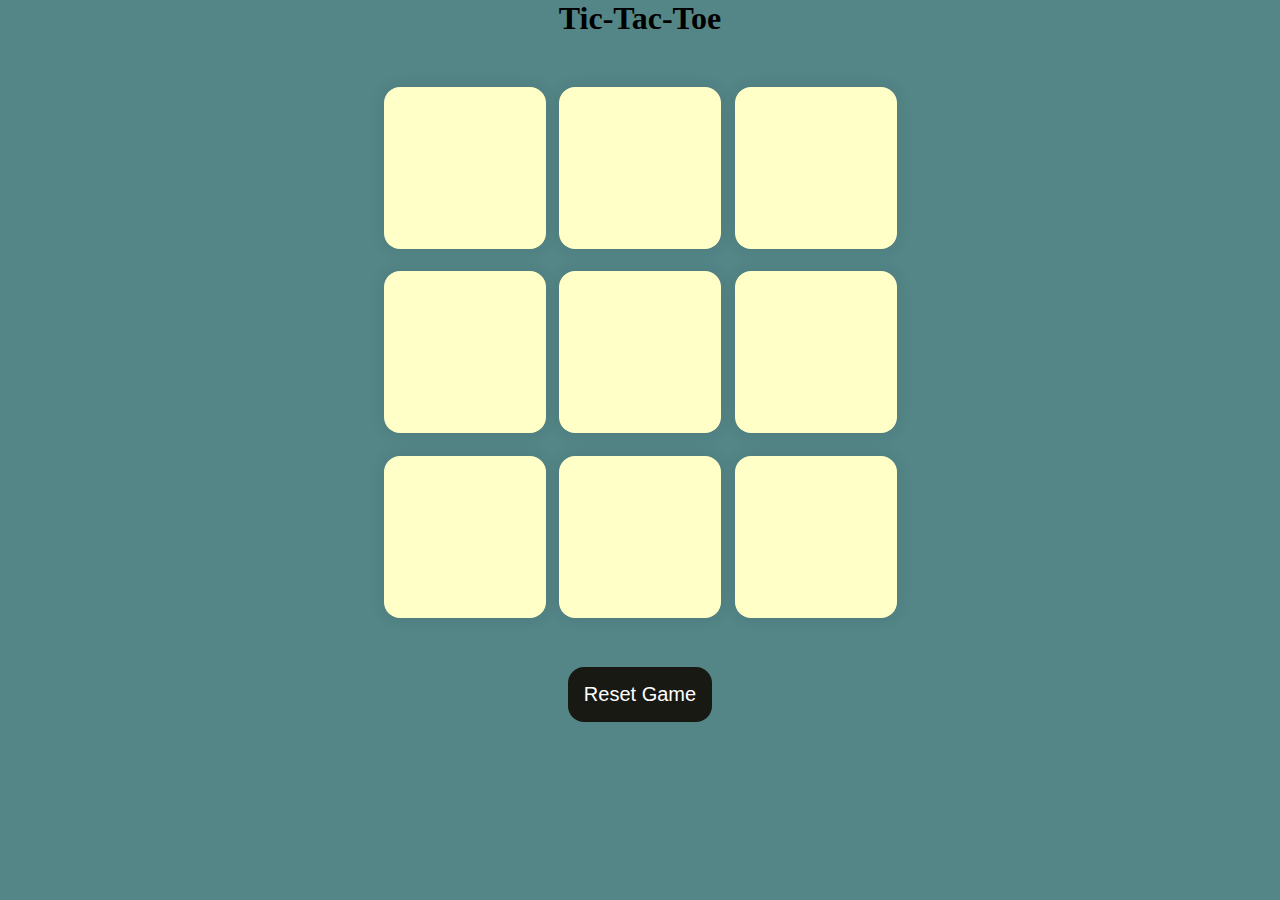
<file: index10.html>
<!DOCTYPE html>
<html lang="en">
<head>
    <meta charset="UTF-8">
    <meta name="viewport" content="width=device-width, initial-scale=1.0">
    <title>Tic-Tac-Toe</title>
    <link rel="stylesheet" href="tic tac toe.css">
</head>
<body>
    <div class="msg-container hide">
        <p id="msg">Winner</p>
        <button id="new-btn">New Game</button>
    </div>
    <main>
    <h1>Tic-Tac-Toe</h1>
    <div class="container">
    <div class="game">
        <button class="box"></button>
        <button class="box"></button>
        <button class="box"></button>
        <button class="box"></button>
        <button class="box"></button>
        <button class="box"></button>
        <button class="box"></button>
        <button class="box"></button>
        <button class="box"></button>
    </div>
</div>
   <button id="reset-btn">Reset Game</button>
    <script src="tic tac toe.js"></script>
</main>
</body>
</html>
</file>
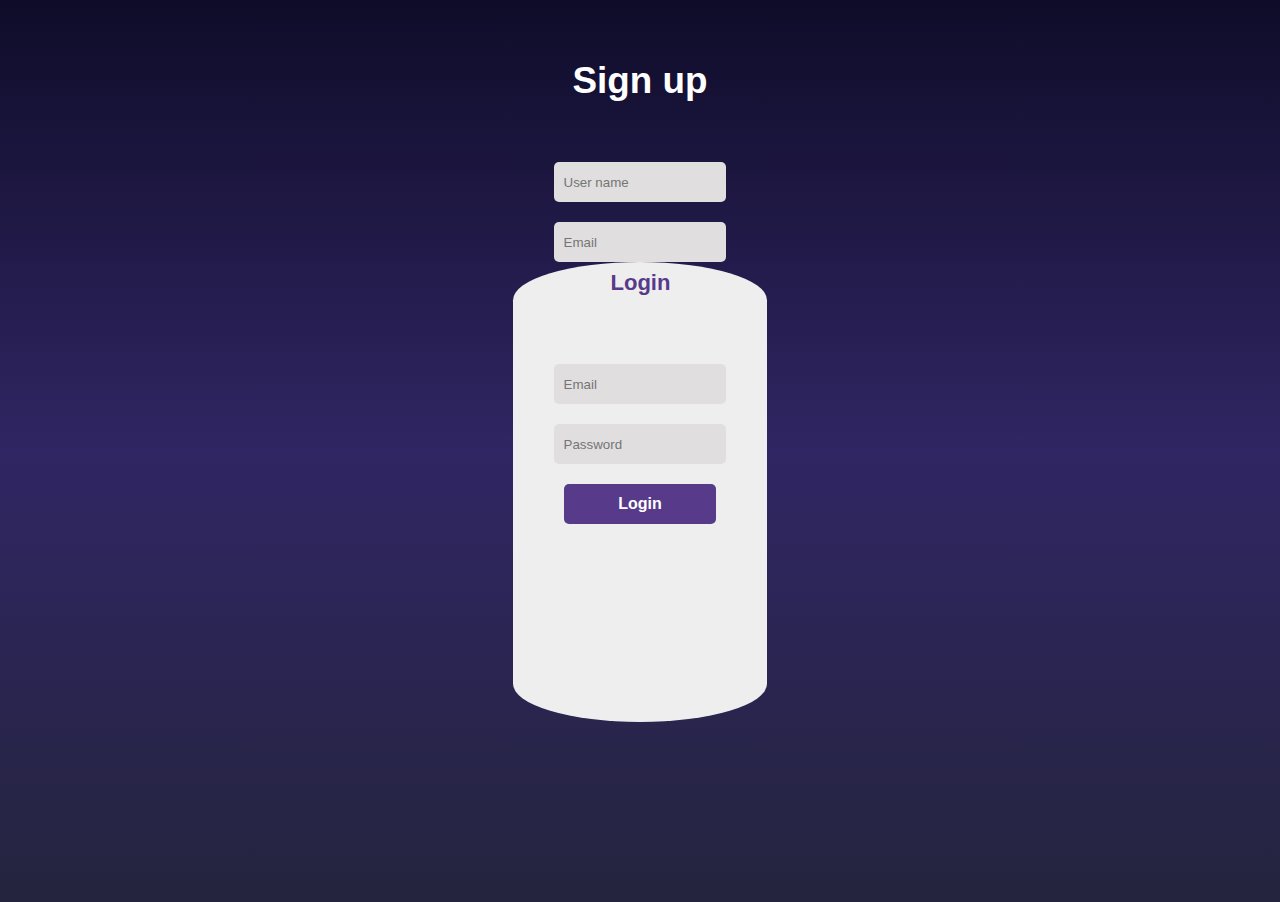
<file: Loginpage.html>
<!DOCTYPE html>
<html lang="en">
<head>
    <meta charset="UTF-8">
    <meta name="viewport" content="width=device-width, initial-scale=1.0">
    <title>Login Page</title>
    <link rel="stylesheet" href="Loginpage.css">
    <body>
    <class="main">
    <input type="checkbox" id="chk" aria-hidden="true">
    <div class="signup">
    <form>
    <label for="chk" aria-hidden="true">Sign up</label>
    <input type="text" name="txt" placeholder="User name" required="">
    <input type="email" name="email" placeholder="Email" required=""> 
    <input type="Password" name="pswd" placeholder="Password" required="">
    <button>Sign up</button>
    </form>
    </div>
    <div class="login">
    <form>
    <label for="chk" aria-hidden="true">Login</label>
    <input type="email" name="email" placeholder="Email" required="">
    <input type="Password" name="pswd" placeholder="Password" required="">
    <button>Login</button>
    </form>
    </div>
</head>
</body>
</html>
</file>
<file: tic tac toe.css>
*{
    margin: 0;
    padding: 0;
}
body{
    background-color: #548687;
    text-align: center;
}
.container {
    height: 70vh;
    display: flex;
    justify-content: center;
    align-items: center;

}
.game{
    height: 60vmin;
    width: 60vmin;
    display: flex;
    flex-wrap: wrap;
    justify-content: center;
    align-items: center;
    gap: 1.5vmin;
}
.box{
    height: 18vmin;
    width: 18vmin;
    border-radius: 1rem;
    border: none;
    box-shadow: 0 0 1rem rgba(0,0,0,0.1);
    font-size: 8vmin;
    color: #b0413e;
    background-color: #ffffc7;
}
#reset-btn{
    padding: 1rem;
    font-size: 1.25rem;
    background-color: #191913;
    color: #fff;
    border-radius: 1rem;
    border: none;
}
#new-btn{
    padding: 1rem;
    font-size: 1.25rem;
    background-color: #191913;
    color: #fff;
    border-radius: 1rem;
    border: none;
}
#msg{
    color: #ffffc7;
    font-size: 5vmin ;
}
.msg-container{
    height: 80vmin;
    display: flex;
    justify-content: center;
    align-items: center;
    flex-direction: column;
    gap: 4rem ;
}
.hide{
    display: none;
}
</file>
<file: Loginpage.css>
body{
    margin: 0;
    padding: 0;
    display: flex;
    justify-content: center;
    align-items: center;
    min-height: 100vh;
    font-family: 'Jost', sans-serif;
    background: linear-gradient(to bottom, #0f0c29, #302663, #24243e);
    
    }
    .main{
    width: 350px;
    height: 500px;
    background: red;
    overflow: hidden;
    background: url("1.jpg") no-repeat center / cover;
    border-radius: 10px;
    box-shadow: 5px 20px 50px #000;
    }

#chk{
display: none;
}
.signup{
position: relative;
width: 100%;
height:100%;
 }
label{
color: #fff;
font-size: 2.3em;
justify-content: center;
display: flex;
margin: 60px;
font-weight: bold;
cursor: pointer;
transition: .5s ease-in-out;
}
input {
    width: 60%;
    height: 20px;
    background: #e0dede;
    justify-content: center;
    display: flex;
    margin: 20px auto;
    padding: 10px;
    border:none;
    outline: none;
    border-radius: 5px;
    }
    button{
    width: 60%;
    height: 40px;
    margin: 10px auto;
    justify-content: center;
    display: block;
    color: #fff;
    background: #573b8a;
    font-size: 1em;
    font-weight: bold;
    margin-top: 20px;
    outline: none;
    border:none;
    border-radius: 5px;
    transition: .2s ease-in;
    cursor: pointer;
    }
    button:hover{
        background: #6d4468;
        }
        .login{
        height: 460px;
        background:#eee;
        border-radius: 60% / 10%;
        transform: translateY(-180px); transition: .8s ease-in-out;
        }
        .login label{
        color: #573b8a;
        transform: scale(.6)
        }
        #chk:checked ~ .login{
        transform: translateY(-500px);
         }
        #chk:checked ~ .login label{
        transform: scale(1);
         }
        #chk:checked ~ .signup label{
        transform:scale(.6);
        }
</file>
